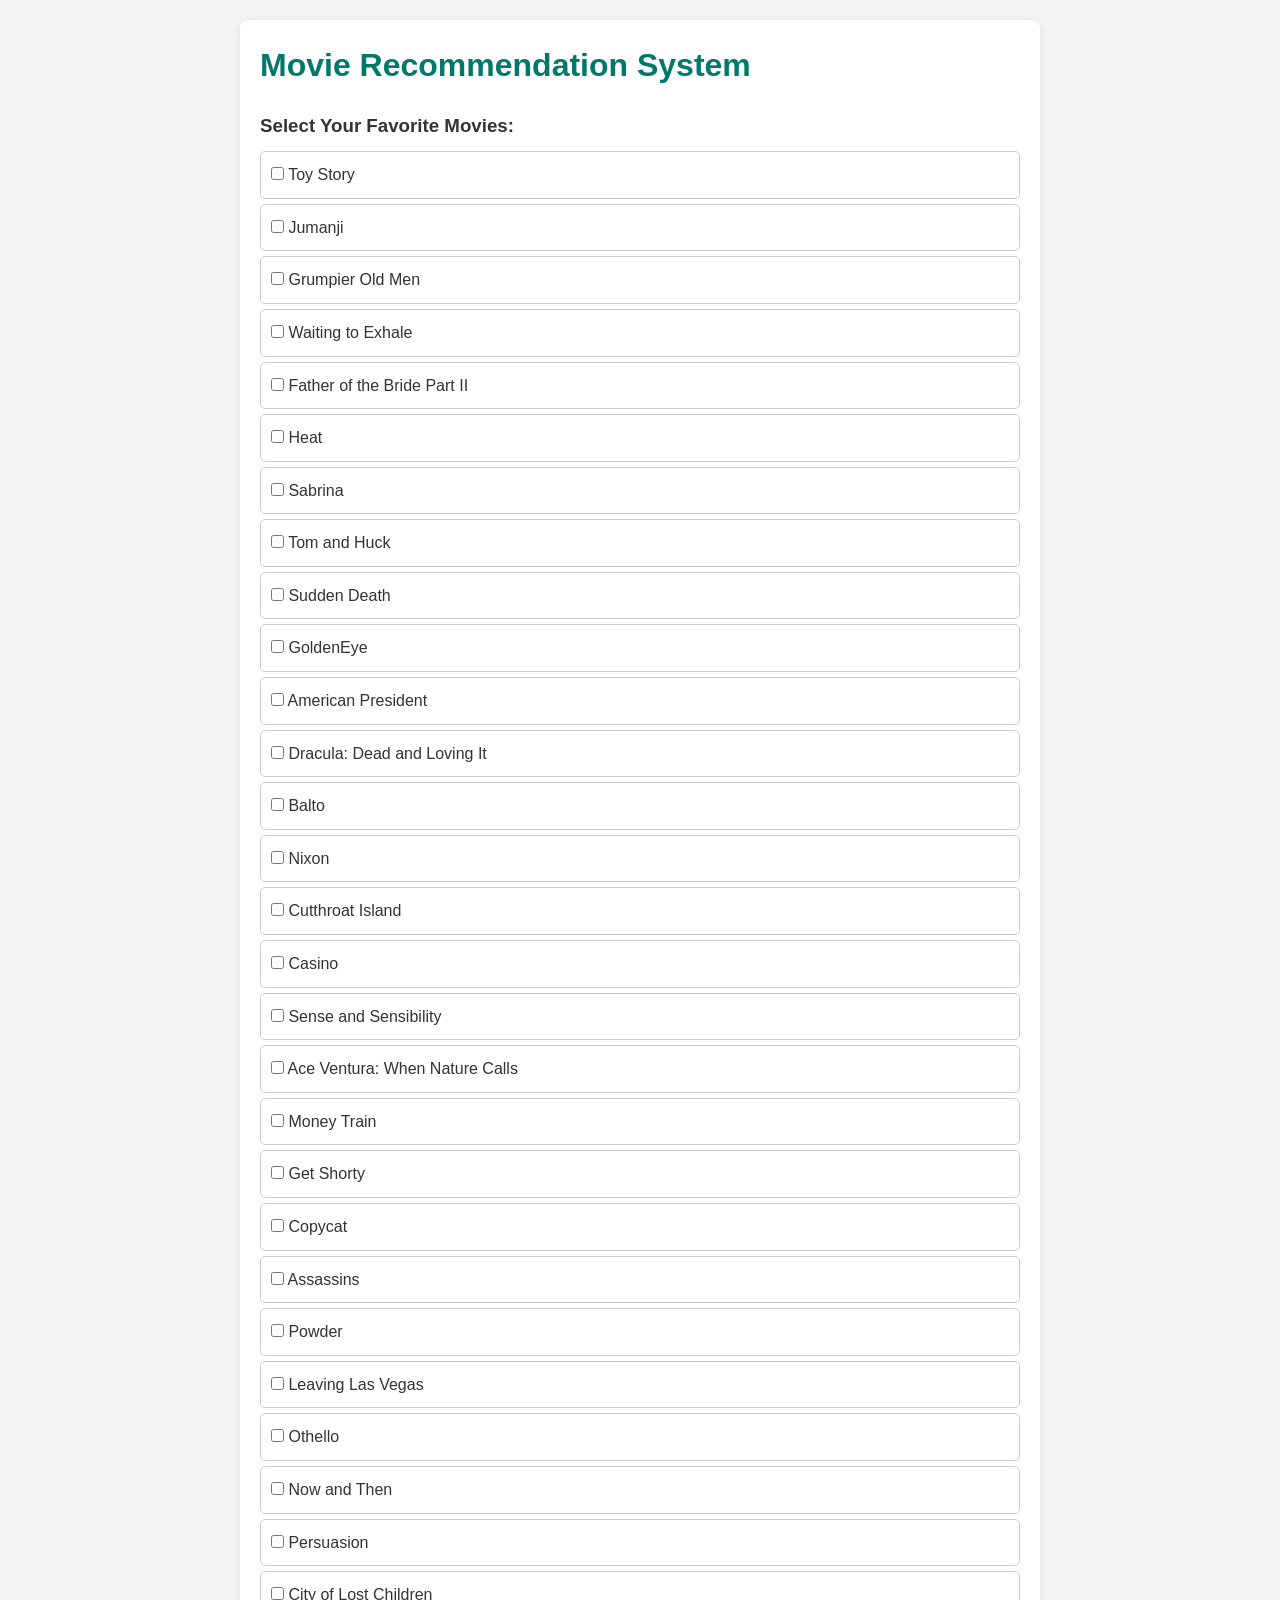
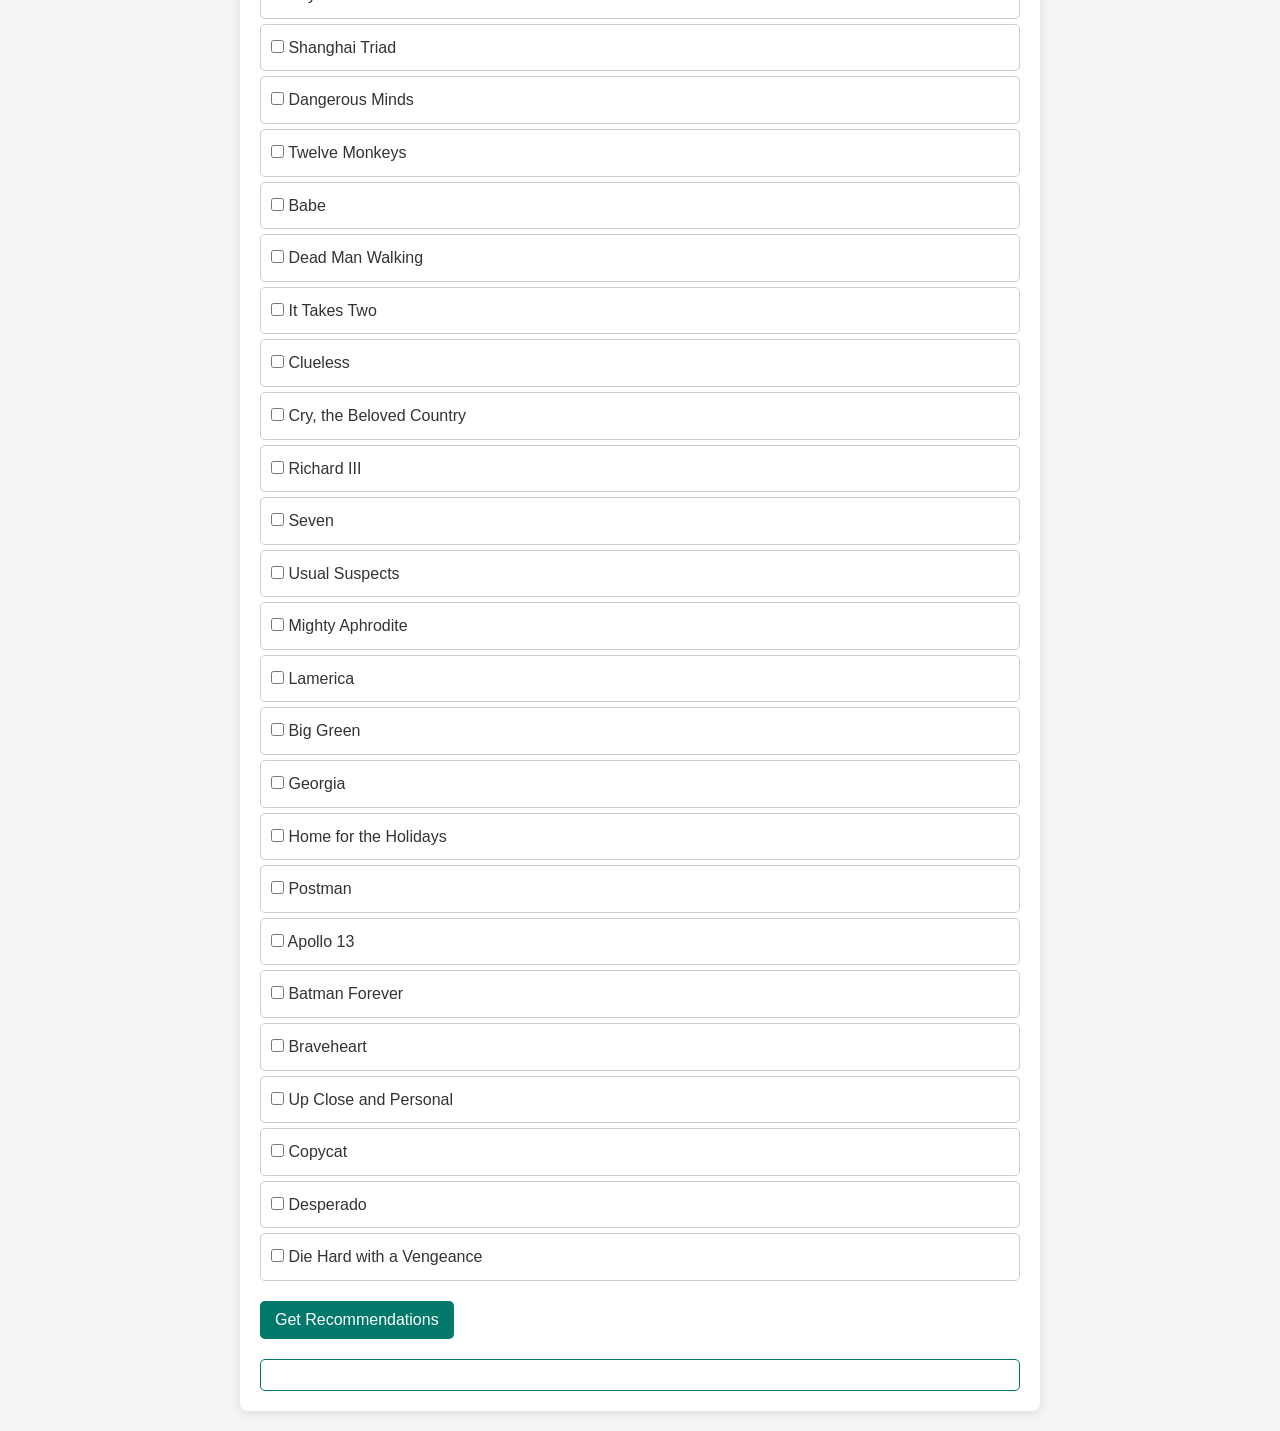
<file: Task 3/index.html>
<!DOCTYPE html>
<html lang="en">
<head>
    <meta charset="UTF-8">
    <meta name="viewport" content="width=device-width, initial-scale=1.0">
    <title>Movie Recommendation System</title>
    <link rel="stylesheet" href="style.css">
</head>
<body>
    <div class="container">
        <h1>Movie Recommendation System</h1>
        
        <h3>Select Your Favorite Movies:</h3>
        <div id="movieCheckboxes"></div>
        
        <button onclick="getRecommendations()">Get Recommendations</button>

        <div id="recommendations"></div>
    </div>
    
    <script src="script.js"></script>
</body>
</html>
</file>
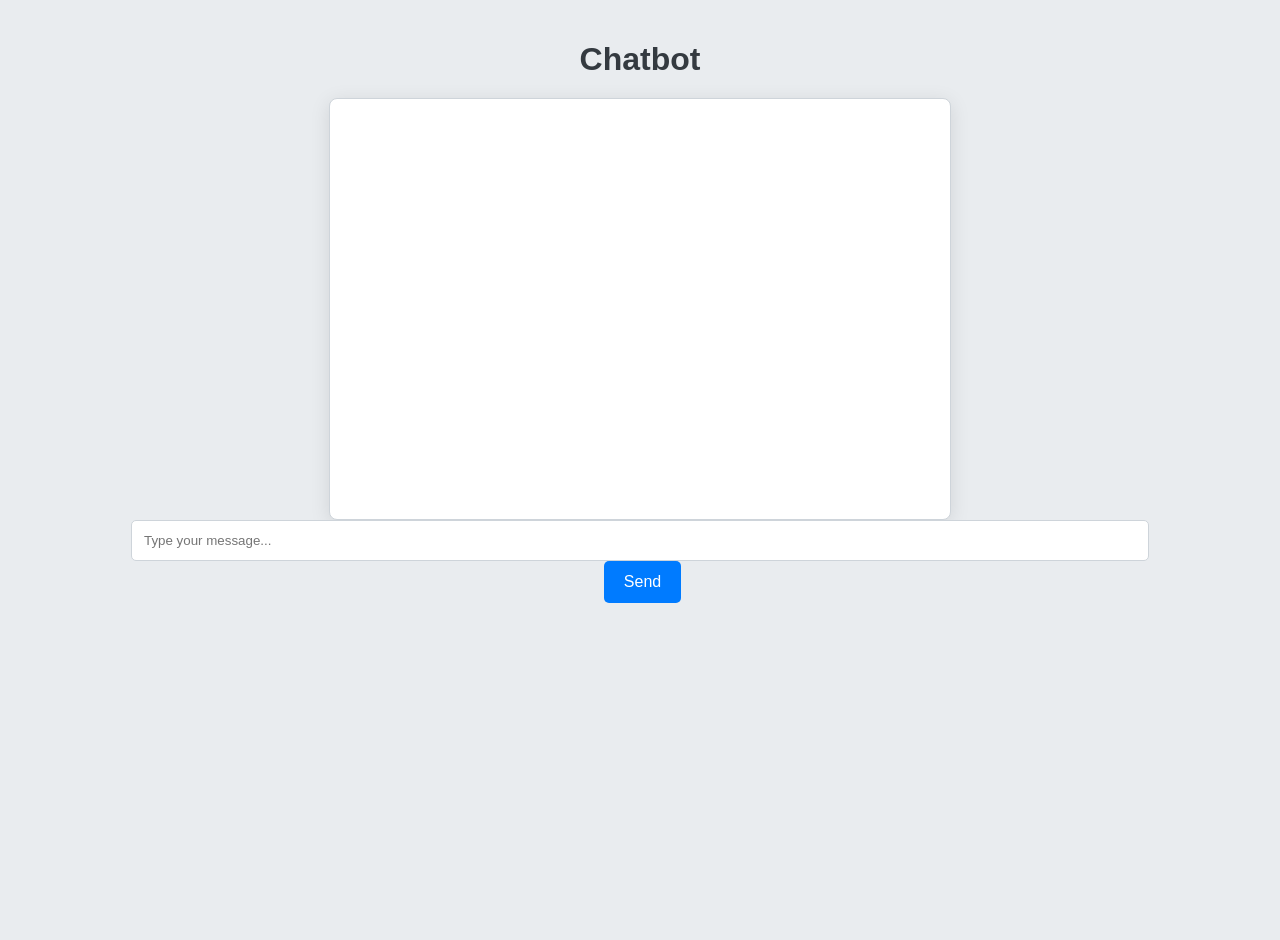
<file: Task 1/chatbot.html>
<!DOCTYPE html>
<html lang="en">
<head>
    <meta charset="UTF-8">
    <meta name="viewport" content="width=device-width, initial-scale=1.0">
    <title>Chatbot</title>
    <link rel="stylesheet" href="styles.css">
</head>
<body>

<h1>Chatbot</h1>
<div id="chatbox"></div>
<input type="text" id="user_input" placeholder="Type your message...">
<button id="send_button">Send</button>

<script src="script.js"></script>
</body>
</html>
</file>
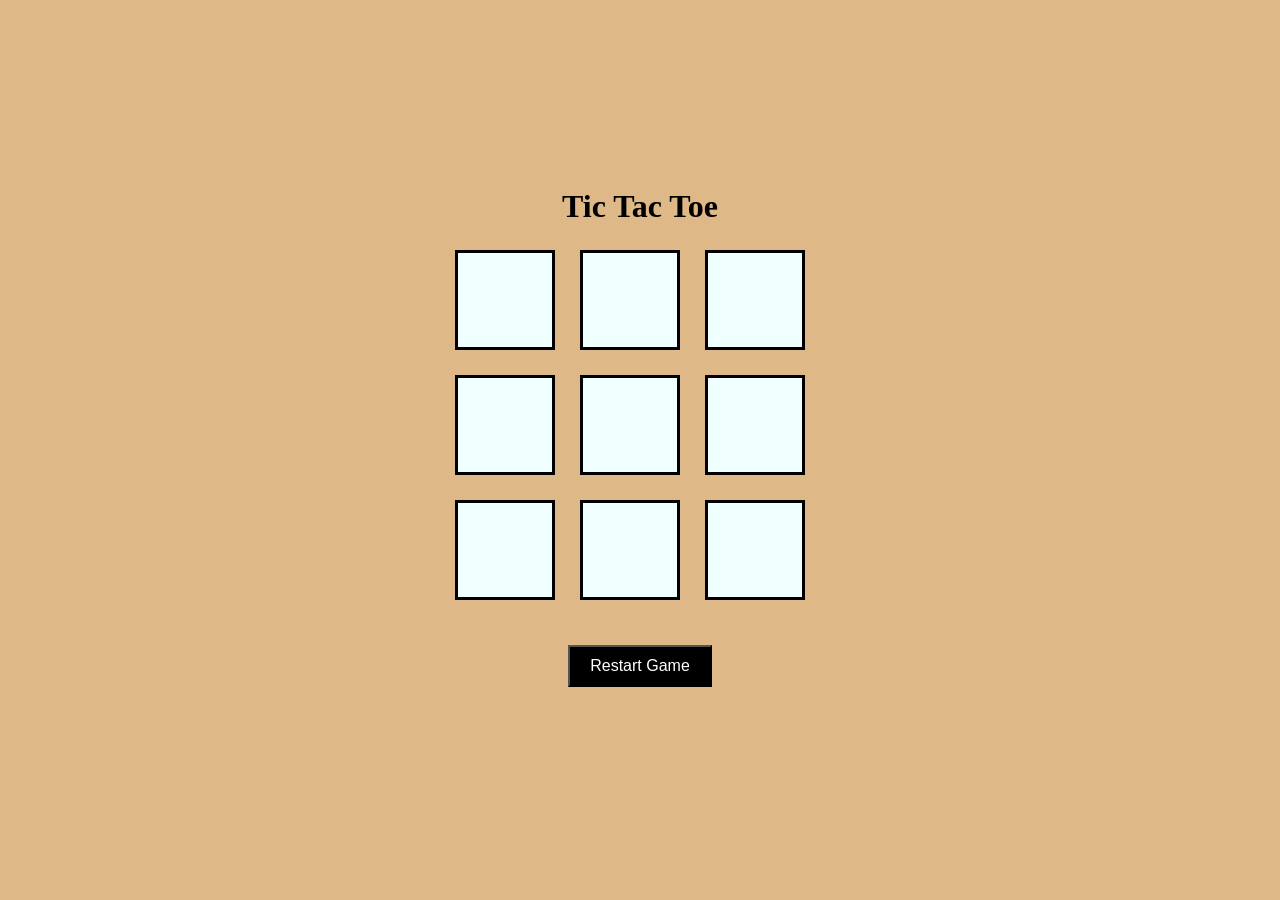
<file: Task 2/TicTacToe.html>
<!DOCTYPE html>
<html lang="en">
<head>
    <meta charset="UTF-8">
    <meta name="viewport" content="width=device-width, initial-scale=1.0">
    <title>Tic Tac Toe game </title>
    <link rel="stylesheet" href="style.css">
</head>
<body>
    <div class="container">
        <h1>Tic Tac Toe</h1>
        <div id="board">
            <div class="cell" data-index="0"></div>
            <div class="cell" data-index="1"></div>
            <div class="cell" data-index="2"></div>
            <div class="cell" data-index="3"></div>
            <div class="cell" data-index="4"></div>
            <div class="cell" data-index="5"></div>
            <div class="cell" data-index="6"></div>
            <div class="cell" data-index="7"></div>
            <div class="cell" data-index="8"></div>
        </div>
        <button id="restart">Restart Game</button>
        <p id="status"></p>
    </div>
    <script src="script.js"></script>
</body>
</html>
</file>
<file: Task 3/style.css>
* {
    margin: 0;
    padding: 0;
    box-sizing: border-box;
}

body {
    font-family: Arial, sans-serif;
    background-color: #f4f4f4;
    color: #333;
    line-height: 1.6;
    padding: 20px;
}

.container {
    max-width: 800px;
    margin: 0 auto;
    padding: 20px;
    background-color: #fff;
    border-radius: 8px;
    box-shadow: 0 2px 10px rgba(0, 0, 0, 0.1);
}

h1 {
    color: #00796b; 
    margin-bottom: 20px;
}

h3 {
    margin-bottom: 10px;
}

#movieCheckboxes {
    margin-bottom: 20px;
}

label {
    display: block;
    padding: 10px;
    background: #fff;
    border: 1px solid #ccc;
    border-radius: 5px;
    margin: 5px 0;
    cursor: pointer;
    transition: background 0.3s ease, transform 0.3s ease;
}
label:hover {
    background-color: #e0f7fa; 
    transform: translateY(-2px);
}

button {
    background-color: #00796b; 
    color: white;
    border: none;
    border-radius: 5px;
    padding: 10px 15px;
    cursor: pointer;
    font-size: 16px;
    transition: background 0.3s ease;
}

button:hover {
    background-color: #005f51; 
}

#recommendations {
    margin-top: 20px;
    padding: 15px;
    background: #ffffff;
    border: 1px solid #00796b; 
    border-radius: 5px;
    opacity: 0;
    transform: translateY(-20px);
    animation: fadeIn 0.5s forwards;
}

#recommendations h3 {
    color: #00796b; 
    margin-bottom: 10px;
}

#recommendations ul {
    list-style: none;
}

#recommendations li {
    padding: 5px;
    border-bottom: 1px solid #ccc;
}

#recommendations li:last-child {
    border-bottom: none;
}

@keyframes fadeIn {
    to {
        opacity: 1;
        transform: translateY(0);
    }
}
</file>
<file: Task 1/styles.css>
body {
    font-family: Arial, sans-serif;
    background-color: #e9ecef; /* Soft background color */
    margin: 0;
    padding: 20px;
    display: flex;
    flex-direction: column;
    align-items: center;
    min-height: 100vh; /* Full height for the body */
}

h1 {
    color: #343a40; /* Darker title color */
    margin-bottom: 20px; /* Space below title */
}

#chatbox {
    border: 1px solid #ced4da; /* Light border color */
    padding: 10px;
    height: 400px; /* Increased height */
    width: 100%;
    max-width: 600px; /* Max width for chatbox */
    overflow-y: auto;
    background: #ffffff; /* White background */
    border-radius: 8px; /* Rounded corners */
    box-shadow: 0 4px 20px rgba(0, 0, 0, 0.1); /* Shadow effect */
    animation: fadeIn 0.5s ease; /* Fade-in animation */
    display: flex;
    flex-direction: column; /* Align messages vertically */
}

#user_input {
    width: 80%;
    padding: 12px; /* Slightly increased padding */
    border: 1px solid #ced4da; /* Light border color */
    border-radius: 5px; /* Rounded corners */
    transition: border-color 0.3s, box-shadow 0.3s; /* Transition for border color */
}

#user_input:focus {
    border-color: #007BFF; /* Change border color on focus */
    outline: none; /* Remove outline */
    box-shadow: 0 0 5px rgba(0, 123, 255, 0.5); /* Focus shadow */
}

#send_button {
    padding: 12px 20px;
    margin-left: 5px; /* Spacing between input and button */
    border: none;
    border-radius: 5px; /* Rounded corners */
    background-color: #007BFF; /* Button color */
    color: white;
    cursor: pointer;
    transition: background-color 0.3s, transform 0.2s; /* Transition effects */
    font-size: 16px; /* Increase font size */
}

#send_button:hover {
    background-color: #0056b3; /* Darker blue on hover */
    transform: scale(1.05); /* Slightly grow button on hover */
}

.message {
    margin: 5px 0;
    padding: 10px;
    border-radius: 5px;
    animation: slideIn 0.5s ease; /* Slide-in animation for messages */
    max-width: 80%; /* Max width for messages */
    word-wrap: break-word; /* Wrap long words */
}

.message.user {
    background-color: #89e17c; /* Light blue for user message */
    align-self: flex-end; /* Align user messages to the right */
    box-shadow: 0 2px 10px rgba(0, 0, 0, 0.1); /* Shadow effect for user messages */
}

.message.bot {
    background-color: #d1e7fd; /* Light blue for bot message */
    align-self: flex-start; /* Align bot messages to the left */
    box-shadow: 0 2px 10px rgba(0, 0, 0, 0.1); /* Shadow effect for bot messages */
}

/* Keyframes for animations */
@keyframes fadeIn {
    from {
        opacity: 0;
    }
    to {
        opacity: 1;
    }
}

@keyframes slideIn {
    from {
        transform: translateY(20px);
        opacity: 0;
    }
    to {
        transform: translateY(0);
        opacity: 1;
    }
}

/* Spinner for loading */
.spinner {
    border: 4px solid rgba(255, 255, 255, 0.3);
    border-radius: 50%;
    border-top: 4px solid #007BFF;
    width: 20px;
    height: 20px;
    animation: spin 1s linear infinite;
    display: inline-block;
    margin-left: 5px; /* Spacing for the spinner */
}

@keyframes spin {
    0% { transform: rotate(0deg); }
    100% { transform: rotate(360deg); }
}
</file>
<file: Task 2/style.css>
*{
    box-sizing: border-box;
    margin: 0;
    padding: 0;
}
body{
    display: flex;
    justify-content: center;
    align-items: center;
    height: 100vh;
    font-family: 'Times New Roman', Times, serif;
    background-color: burlywood;
}
.container{
    text-align: center;
}
#board{
    display: grid;
    grid-template-columns: repeat(3,120px);
    grid-template-rows: repeat(3,120px);
    gap:5px;
    margin:25px auto;
}
.cell{
    display: flex;
    justify-content: center;
    align-items: center;
    width: 100px;
    height: 100px;
    background-color: azure;
    border: 3px solid #000;
    font-size: 3rem;
    cursor: pointer;
}
button{
    padding: 10px 20px;
    font-size: 16px;
    cursor:pointer;
    background-color: black;
    color: #fff;
}
#status{
    margin-top: 25px;
    font-size: 25px;
    color: #000;
}
</file>
